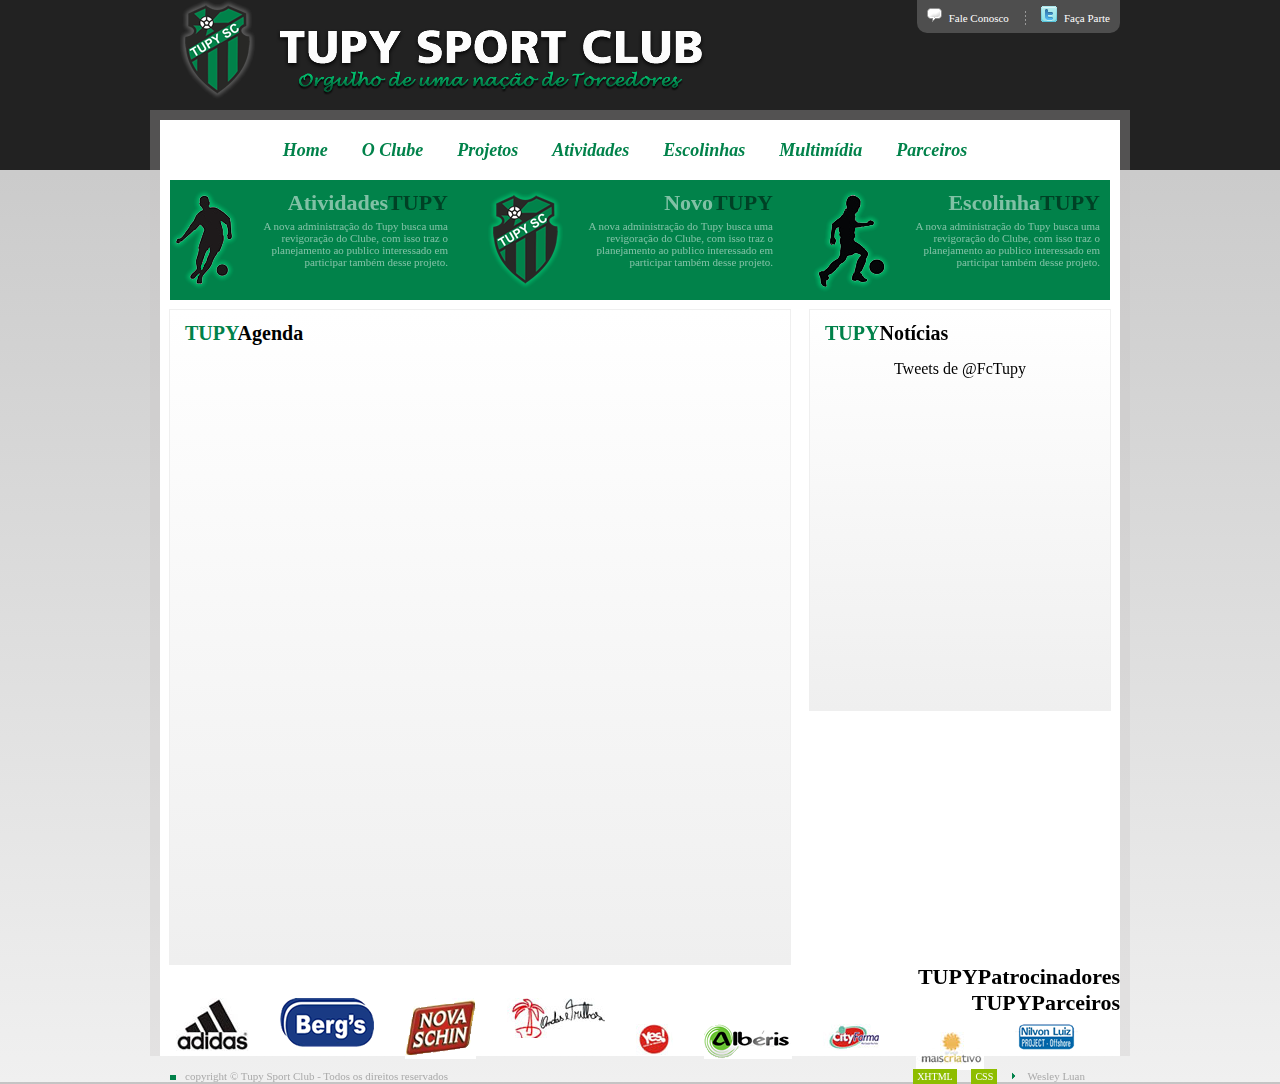
<file: agenda.html>
﻿<!DOCTYPE html>
<html>
<head>
	<meta charset="UTF-8">
	<title>Tupy Sport Club</title>
	<link href="css/js-image-slider.css" rel="stylesheet" type="text/css" />
	<link href="css/geral.css" rel="stylesheet" type="text/css" />
    <script src="js/js-image-slider.js" type="text/javascript"></script>
<style>	
</style>
</head>
<body>
<div id="topo">
	<div id="container_topo">
		<div id="logo">
			<a href="#"><img src="assets/img/logo.png" alt="Logo do Clube" /></a>
			<div id="comunicacao">
				<span id="conteudo_comunicacao">
					<a href="#"><img src="assets/img/balao.png"/><span class="comunicacao_item">Fale Conosco</span></a>
					<img src="assets/img/divisao_comunic.png" id="divisao_comunic"/>
					<a href="https://twitter.com/fctupy" target="_blank"><img src="assets/img/twitter.png"/><span class="comunicacao_item">Faça Parte</span></a>
				</span>
			</div>
		</div>
	</div>
</div>

<div id="container">
	<div id="menu">
		<ul>
			<li>
				<a href="index.html" target="_blank">Home</a>
			</li>
			<li>
				<a href="#">O Clube</a>
			</li>
			<li>
				<a href="#">Projetos</a>
			</li>
			<li>
				<a href="#">Atividades</a>
			</li>
			<li>
				<a href="#">Escolinhas</a>
			</li>
			<li>
				<a href="#">Multimídia</a>
			</li>
			<li>
				<a href="#">Parceiros</a>
			</li>
		</ul>
	</div>
	<div id="retangulo_centro">		
		<div class="conteudo_retangulo">
			<a href="#">
				<div class="conteudo_esquerdo">
					<img src="assets/img/jogando_bola.png"/>
				</div>
				<div class="conteudo_direito">				
					<h1 class="opaco"><span>Atividades</span>TUPY</h1>
					<h2 class="opaco">A nova administração do Tupy busca uma revigoração do Clube,
					com isso traz o planejamento ao
					publico interessado em participar
					também desse projeto.</h2>				
				</div>
			</a>
		</div>
		
		<div class="conteudo_retangulo conteudo_retangulo_centro">
			<a href="#">
				<div class="conteudo_esquerdo">
					<img src="assets/img/escudo.png" />
				</div>
				<div class="conteudo_direito">
					<h1 class="opaco"><span>Novo</span>TUPY</h1>
					<h2 class="opaco">A nova administração do Tupy 
					busca uma revigoração do Clube,
					com isso traz o planejamento ao
					publico interessado em participar
					também desse projeto.</h2>
				</div>
			</a>
		</div>
		
		<div class="conteudo_retangulo">
			<a href="#">
				<div class="conteudo_esquerdo">
					<img src="assets/img/jogando_bola_lado.png" />
				</div>
				<div class="conteudo_direito">
					<h1 class="opaco"><span>Escolinha</span>TUPY</h1>
					<h2 class="opaco">A nova administração do Tupy
						busca uma revigoração do Clube,
						com isso traz o planejamento ao
						publico interessado em participar
						também desse projeto.</h2>
				</div>
			</a>
		</div>		
	</div>
	<div class="container_colunas">
		<div class="colunas-conteudo colunas-conteudo-maior">
			
			<h1><span>TUPY</span>Agenda</h1>			
			<iframe src="https://www.google.com/calendar/embed?src=tupy.fc.paracambi%40gmail.com&ctz=America/Sao_Paulo" style="border: 0" width="100%" height="600" frameborder="0" scrolling="no"></iframe>
		</div>		
		<div class="colunas-conteudo">
			<h1><span>TUPY</span>Notícias</h1>
			<div id="twitter">				
				<a class="twitter-timeline" height="347" href="https://twitter.com/FcTupy" data-widget-id="535443036990636032">Tweets de @FcTupy</a>
				<script>!function(d,s,id){var js,fjs=d.getElementsByTagName(s)[0],p=/^http:/.test(d.location)?'http':'https';if(!d.getElementById(id)){js=d.createElement(s);js.id=id;js.src=p+"://platform.twitter.com/widgets.js";fjs.parentNode.insertBefore(js,fjs);}}(document,"script","twitter-wjs");</script>
			</div>
		</div>		
	</div>
	<div id="container-imagens">
		<div class="container-rodape">
			<h1><span>TUPY</span>Patrocinadores</h1>
			<img src="assets/img/adidas.jpg" class="img-rodape" />
			<img src="assets/img/berg.png" class="img-rodape" />
			<img src="assets/img/nova_schin.png" class="img-rodape" />
			<img src="assets/img/ondas.jpg" class="img-rodape" />			
		</div>
		<div class="container-rodape">
			<h1><span>TUPY</span>Parceiros</h1>
			<img src="assets/img/yes.jpg" class="img-rodape" />
			<img src="assets/img/alberis.png" class="img-rodape" />
			<img src="assets/img/cityfarma.jpg" class="img-rodape" />
			<img src="assets/img/maiscriativo.jpg" class="img-rodape" />
			<img src="assets/img/nilvon.png" class="img-rodape" />
		</div>
	</div>
	<div id="rodape">
		<div class="rodape-conteudo">
			<img src="assets/img/quadrado_verde.jpg"/><span id="copyright">copyright © Tupy Sport Club - Todos os direitos reservados</span>
		</div>
		<div class="rodape-conteudo rodape-conteudo-direito">
			<span class="mini-quadrado">XHTML</span> <span class="mini-quadrado">CSS</span> <img src="assets/img/seta.png"/> Wesley Luan
		</div>
		
	</div>
</div>
</body>
</html>
</file>
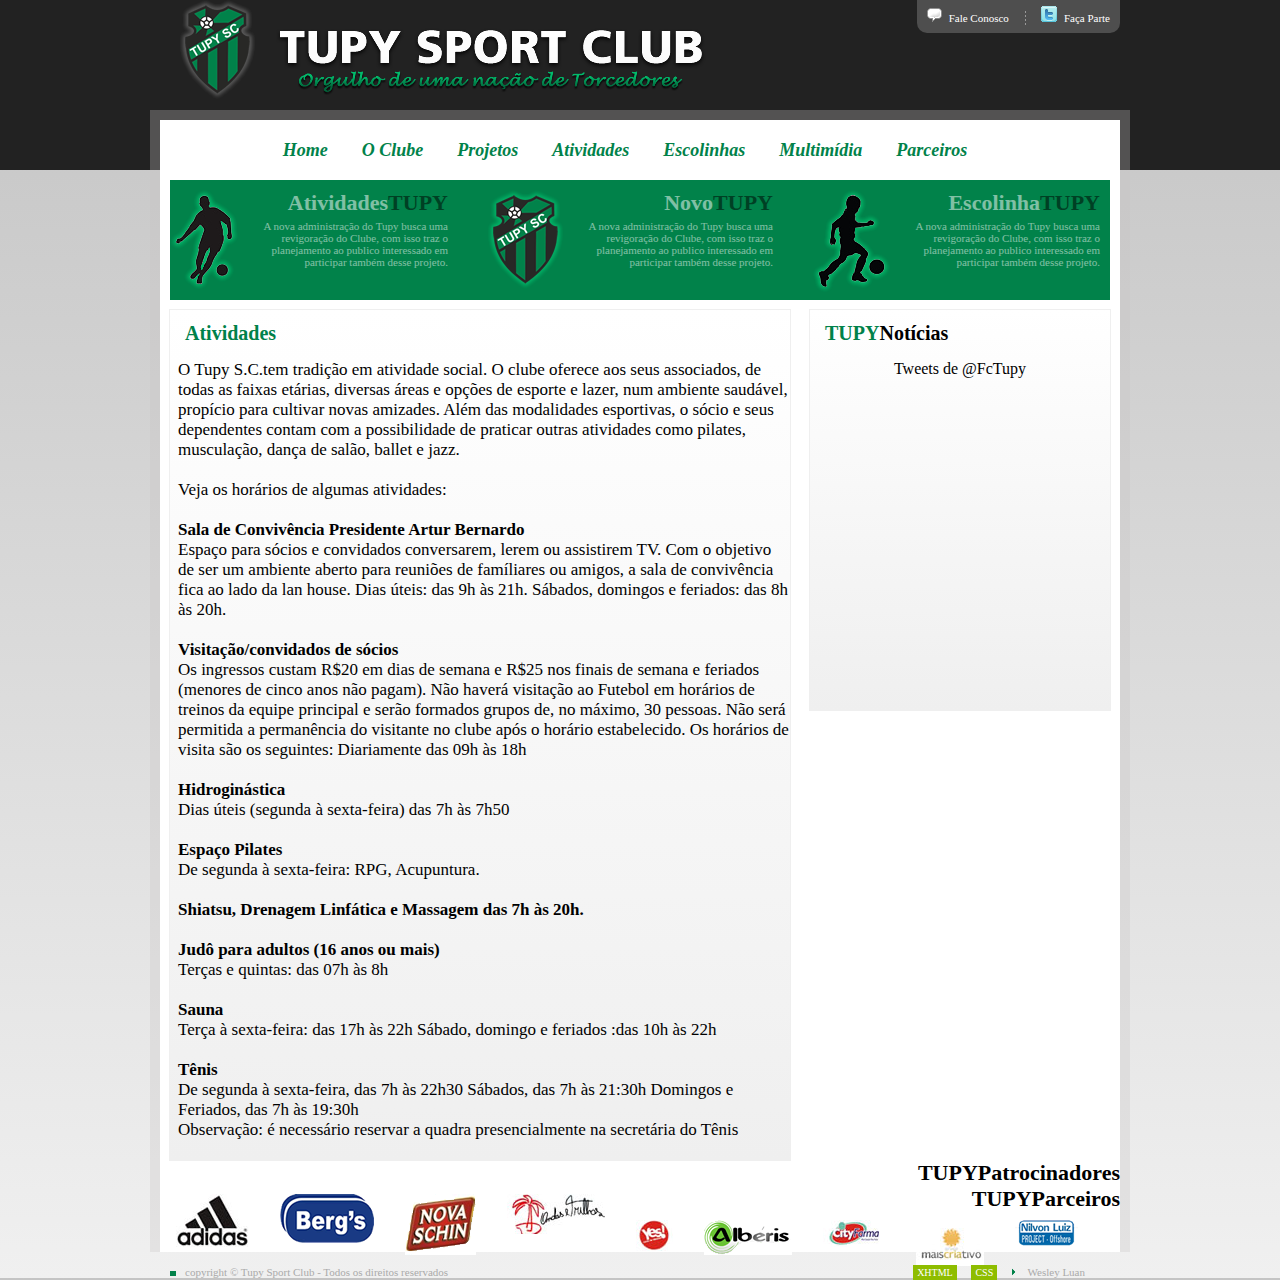
<file: atividades.html>
﻿<!DOCTYPE html>
<html>
<head>
	<meta charset="UTF-8">
	<title>Tupy Sport Club</title>
	<link href="css/js-image-slider.css" rel="stylesheet" type="text/css" />
	<link href="css/geral.css" rel="stylesheet" type="text/css" />
    <script src="js/js-image-slider.js" type="text/javascript"></script>
<style>	
</style>
</head>
<body>
<div id="topo">
	<div id="container_topo">
		<div id="logo">
			<a href="#"><img src="assets/img/logo.png" alt="Logo do Clube" /></a>
			<div id="comunicacao">
				<span id="conteudo_comunicacao">
					<a href="#"><img src="assets/img/balao.png"/><span class="comunicacao_item">Fale Conosco</span></a>
					<img src="assets/img/divisao_comunic.png" id="divisao_comunic"/>
					<a href="https://twitter.com/fctupy" target="_blank"><img src="assets/img/twitter.png"/><span class="comunicacao_item">Faça Parte</span></a>
				</span>
			</div>
		</div>
	</div>
</div>

<div id="container">
	<div id="menu">
		<ul>
			<li>
				<a href="index.html" target="_blank">Home</a>
			</li>
			<li>
				<a href="#">O Clube</a>
			</li>
			<li>
				<a href="#">Projetos</a>
			</li>
			<li>
				<a href="#">Atividades</a>
			</li>
			<li>
				<a href="#">Escolinhas</a>
			</li>
			<li>
				<a href="#">Multimídia</a>
			</li>
			<li>
				<a href="#">Parceiros</a>
			</li>
		</ul>
	</div>
	<div id="retangulo_centro">		
		<div class="conteudo_retangulo">
			<a href="#">
				<div class="conteudo_esquerdo">
					<img src="assets/img/jogando_bola.png"/>
				</div>
				<div class="conteudo_direito">				
					<h1 class="opaco"><span>Atividades</span>TUPY</h1>
					<h2 class="opaco">A nova administração do Tupy busca uma revigoração do Clube,
					com isso traz o planejamento ao
					publico interessado em participar
					também desse projeto.</h2>				
				</div>
			</a>
		</div>
		
		<div class="conteudo_retangulo conteudo_retangulo_centro">
			<a href="#">
				<div class="conteudo_esquerdo">
					<img src="assets/img/escudo.png" />
				</div>
				<div class="conteudo_direito">
					<h1 class="opaco"><span>Novo</span>TUPY</h1>
					<h2 class="opaco">A nova administração do Tupy 
					busca uma revigoração do Clube,
					com isso traz o planejamento ao
					publico interessado em participar
					também desse projeto.</h2>
				</div>
			</a>
		</div>
		
		<div class="conteudo_retangulo">
			<a href="#">
				<div class="conteudo_esquerdo">
					<img src="assets/img/jogando_bola_lado.png" />
				</div>
				<div class="conteudo_direito">
					<h1 class="opaco"><span>Escolinha</span>TUPY</h1>
					<h2 class="opaco">A nova administração do Tupy
						busca uma revigoração do Clube,
						com isso traz o planejamento ao
						publico interessado em participar
						também desse projeto.</h2>
				</div>
			</a>
		</div>		
	</div>
	<div class="container_colunas">
		<div class="colunas-conteudo colunas-conteudo-maior" style="text-align:left;">	
			<h1><span>Atividades</span></h1>
			<div style="padding-left:8px; font-family: Verdana, Times, serif; font-size: 17px; font-style: normal; font-weight: normal;">
			O Tupy S.C.tem tradição em atividade social. O clube oferece aos seus associados, de todas as faixas etárias, diversas áreas e opções de esporte e lazer, num ambiente saudável, propício para cultivar novas amizades. 

Além das modalidades esportivas, o sócio e seus dependentes contam com a possibilidade de praticar outras atividades  como pilates, musculação, dança de salão, ballet e jazz.
</br>
</br>Veja os horários de algumas atividades:</br>
</br>

<b>Sala de Convivência Presidente Artur Bernardo</b></br>
Espaço para sócios e convidados conversarem, lerem ou assistirem TV. Com o objetivo de ser um ambiente aberto para reuniões de famíliares ou amigos, a sala de convivência fica ao lado da lan house.

Dias úteis: das 9h às 21h.
Sábados, domingos e feriados: das 8h às 20h.</br></br>


<b>Visitação/convidados de sócios</b></br>
Os ingressos custam R$20 em dias de semana e R$25 nos finais de semana e feriados (menores de cinco anos não pagam). Não haverá visitação ao Futebol em horários de treinos da equipe principal e serão formados grupos de, no máximo, 30 pessoas. Não será permitida a permanência do visitante no clube após o horário estabelecido. Os horários de visita são os seguintes:

Diariamente das 09h às 18h</br></br>

<b>Hidroginástica</b></br>
Dias úteis (segunda à sexta-feira)
das 7h às 7h50</br></br>

<b>Espaço Pilates</b></br>
De segunda à sexta-feira: RPG, Acupuntura.</br></br>

<b>Shiatsu, Drenagem Linfática e Massagem das 7h às 20h.</b></br></br>

<b>Judô para adultos (16 anos ou mais)</b></br>
Terças e quintas: das 07h às 8h</br></br>

<b>Sauna</b></br>
Terça à sexta-feira: das 17h às 22h
Sábado, domingo e feriados :das 10h às 22h</br></br>

<b>Tênis</b></br>
De segunda à sexta-feira, das 7h às 22h30
Sábados, das 7h às 21:30h
Domingos e Feriados, das 7h às 19:30h
</br>Observação: é necessário reservar a quadra presencialmente na secretária do Tênis
			</br></br>
			</div>
		</div>		
		<div class="colunas-conteudo">
			<h1><span>TUPY</span>Notícias</h1>
			<div id="twitter">				
				<a class="twitter-timeline" height="347" href="https://twitter.com/FcTupy" data-widget-id="535443036990636032">Tweets de @FcTupy</a>
				<script>!function(d,s,id){var js,fjs=d.getElementsByTagName(s)[0],p=/^http:/.test(d.location)?'http':'https';if(!d.getElementById(id)){js=d.createElement(s);js.id=id;js.src=p+"://platform.twitter.com/widgets.js";fjs.parentNode.insertBefore(js,fjs);}}(document,"script","twitter-wjs");</script>
			</div>
		</div>		
	</div>
	<div id="container-imagens">
		<div class="container-rodape">
			<h1><span>TUPY</span>Patrocinadores</h1>
			<img src="assets/img/adidas.jpg" class="img-rodape" />
			<img src="assets/img/berg.png" class="img-rodape" />
			<img src="assets/img/nova_schin.png" class="img-rodape" />
			<img src="assets/img/ondas.jpg" class="img-rodape" />			
		</div>
		<div class="container-rodape">
			<h1><span>TUPY</span>Parceiros</h1>
			<img src="assets/img/yes.jpg" class="img-rodape" />
			<img src="assets/img/alberis.png" class="img-rodape" />
			<img src="assets/img/cityfarma.jpg" class="img-rodape" />
			<img src="assets/img/maiscriativo.jpg" class="img-rodape" />
			<img src="assets/img/nilvon.png" class="img-rodape" />
		</div>
	</div>
	<div id="rodape">
		<div class="rodape-conteudo">
			<img src="assets/img/quadrado_verde.jpg"/><span id="copyright">copyright © Tupy Sport Club - Todos os direitos reservados</span>
		</div>
		<div class="rodape-conteudo rodape-conteudo-direito">
			<span class="mini-quadrado">XHTML</span> <span class="mini-quadrado">CSS</span> <img src="assets/img/seta.png"/> Wesley Luan
		</div>
		
	</div>
</div>
</body>
</html>
</file>
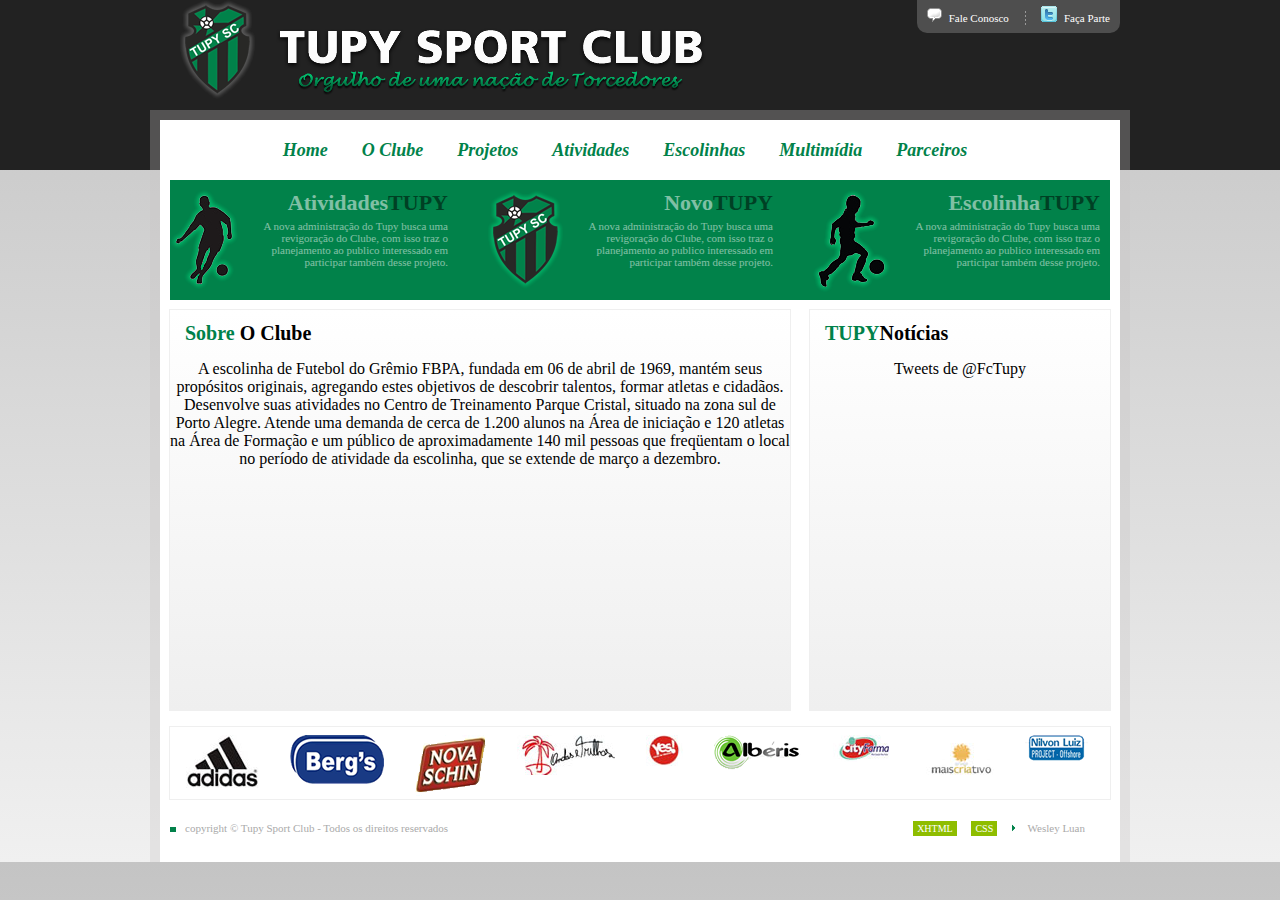
<file: clube.html>
﻿<!DOCTYPE html>
<html>
<head>
	<meta charset="UTF-8">
	<title>Tupy Sport Club</title>
	<link href="css/js-image-slider.css" rel="stylesheet" type="text/css" />
	<link href="css/geral.css" rel="stylesheet" type="text/css" />
    <script src="js/js-image-slider.js" type="text/javascript"></script>
<style>	
</style>
</head>
<body>
<div id="topo">
	<div id="container_topo">
		<div id="logo">
			<a href="#"><img src="assets/img/logo.png" alt="Logo do Clube" /></a>
			<div id="comunicacao">
				<span id="conteudo_comunicacao">
					<a href="#"><img src="assets/img/balao.png"/><span class="comunicacao_item">Fale Conosco</span></a>
					<img src="assets/img/divisao_comunic.png" id="divisao_comunic"/>
					<a href="https://twitter.com/fctupy" target="_blank"><img src="assets/img/twitter.png"/><span class="comunicacao_item">Faça Parte</span></a>
				</span>
			</div>
		</div>
	</div>
</div>

<div id="container">
	<div id="menu">
		<ul>
			<li>
				<a href="#">Home</a>
			</li>
			<li>
				<a href="#">O Clube</a>
			</li>
			<li>
				<a href="#">Projetos</a>
			</li>
			<li>
				<a href="#">Atividades</a>
			</li>
			<li>
				<a href="#">Escolinhas</a>
			</li>
			<li>
				<a href="#">Multimídia</a>
			</li>
			<li>
				<a href="#">Parceiros</a>
			</li>
		</ul>
	</div>
	<div id="retangulo_centro">		
		<div class="conteudo_retangulo">
			<a href="#">
				<div class="conteudo_esquerdo">
					<img src="assets/img/jogando_bola.png"/>
				</div>
				<div class="conteudo_direito">				
					<h1 class="opaco"><span>Atividades</span>TUPY</h1>
					<h2 class="opaco">A nova administração do Tupy busca uma revigoração do Clube,
					com isso traz o planejamento ao
					publico interessado em participar
					também desse projeto.</h2>				
				</div>
			</a>
		</div>
		
		<div class="conteudo_retangulo conteudo_retangulo_centro">
			<a href="#">
				<div class="conteudo_esquerdo">
					<img src="assets/img/escudo.png" />
				</div>
				<div class="conteudo_direito">
					<h1 class="opaco"><span>Novo</span>TUPY</h1>
					<h2 class="opaco">A nova administração do Tupy 
					busca uma revigoração do Clube,
					com isso traz o planejamento ao
					publico interessado em participar
					também desse projeto.</h2>
				</div>
			</a>
		</div>
		
		<div class="conteudo_retangulo">
			<a href="#">
				<div class="conteudo_esquerdo">
					<img src="assets/img/jogando_bola_lado.png" />
				</div>
				<div class="conteudo_direito">
					<h1 class="opaco"><span>Escolinha</span>TUPY</h1>
					<h2 class="opaco">A nova administração do Tupy
						busca uma revigoração do Clube,
						com isso traz o planejamento ao
						publico interessado em participar
						também desse projeto.</h2>
				</div>
			</a>
		</div>		
	</div>
	<div class="container_colunas">
		<div class="colunas-conteudo colunas-conteudo-maior">			
			<h1><span>Sobre</span> O Clube</h1>
			A escolinha de Futebol do Grêmio FBPA, fundada em 06 de abril de 1969, mantém seus propósitos originais, agregando estes objetivos de descobrir talentos, formar atletas e cidadãos. Desenvolve suas atividades no Centro de Treinamento Parque Cristal, situado na zona sul de Porto Alegre. Atende uma demanda de cerca de 1.200 alunos na Área de iniciação e 120 atletas na Área de Formação e um público de aproximadamente 140 mil pessoas que freqüentam o local no período de atividade da escolinha, que se extende de março a dezembro.
		</div>		
		<div class="colunas-conteudo">
			<h1><span>TUPY</span>Notícias</h1>
			<div id="twitter">				
				<a class="twitter-timeline" height="347" href="https://twitter.com/FcTupy" data-widget-id="535443036990636032">Tweets de @FcTupy</a>
				<script>!function(d,s,id){var js,fjs=d.getElementsByTagName(s)[0],p=/^http:/.test(d.location)?'http':'https';if(!d.getElementById(id)){js=d.createElement(s);js.id=id;js.src=p+"://platform.twitter.com/widgets.js";fjs.parentNode.insertBefore(js,fjs);}}(document,"script","twitter-wjs");</script>
			</div>
		</div>		
	</div>
	<div id="container-rodape">
		<img src="assets/img/adidas.jpg" class="img-rodape" />
		<img src="assets/img/berg.png" class="img-rodape" />
		<img src="assets/img/nova_schin.png" class="img-rodape" />
		<img src="assets/img/ondas.jpg" class="img-rodape" />
		<img src="assets/img/yes.jpg" class="img-rodape" />
		<img src="assets/img/alberis.png" class="img-rodape" />
		<img src="assets/img/cityfarma.jpg" class="img-rodape" />
		<img src="assets/img/maiscriativo.jpg" class="img-rodape" />
		<img src="assets/img/nilvon.png" class="img-rodape" />		
	</div>
	<div id="rodape">
		<div class="rodape-conteudo">
			<img src="assets/img/quadrado_verde.jpg"/><span id="copyright">copyright © Tupy Sport Club - Todos os direitos reservados</span>
		</div>
		<div class="rodape-conteudo rodape-conteudo-direito">
			<span class="mini-quadrado">XHTML</span> <span class="mini-quadrado">CSS</span> <img src="assets/img/seta.png"/> Wesley Luan
		</div>
		
	</div>
</div>
</body>
</html>
</file>
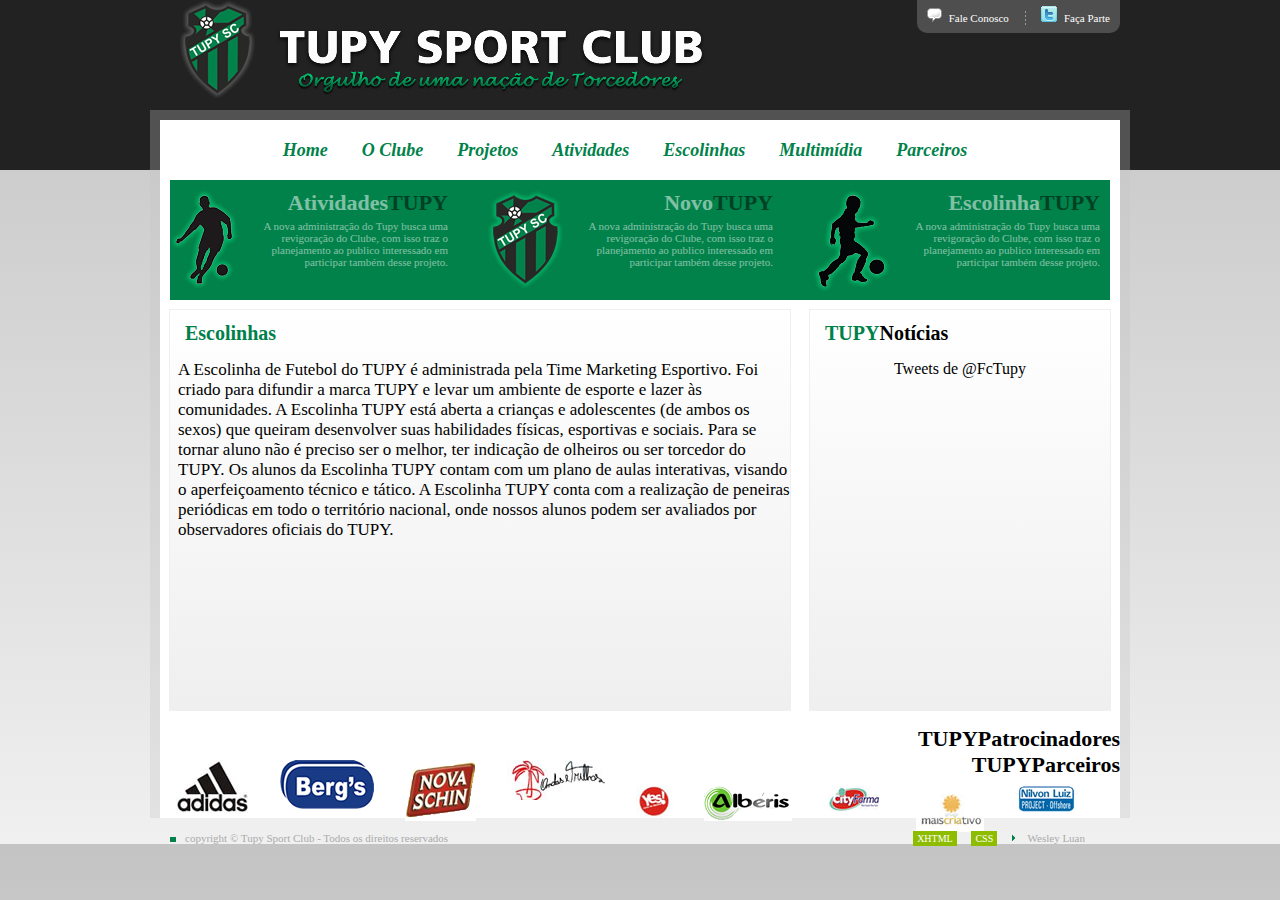
<file: escolinhas.html>
﻿<!DOCTYPE html>
<html>
<head>
	<meta charset="UTF-8">
	<title>Tupy Sport Club</title>
	<link href="css/js-image-slider.css" rel="stylesheet" type="text/css" />
	<link href="css/geral.css" rel="stylesheet" type="text/css" />
    <script src="js/js-image-slider.js" type="text/javascript"></script>
<style>	
</style>
</head>
<body>
<div id="topo">
	<div id="container_topo">
		<div id="logo">
			<a href="#"><img src="assets/img/logo.png" alt="Logo do Clube" /></a>
			<div id="comunicacao">
				<span id="conteudo_comunicacao">
					<a href="#"><img src="assets/img/balao.png"/><span class="comunicacao_item">Fale Conosco</span></a>
					<img src="assets/img/divisao_comunic.png" id="divisao_comunic"/>
					<a href="https://twitter.com/fctupy" target="_blank"><img src="assets/img/twitter.png"/><span class="comunicacao_item">Faça Parte</span></a>
				</span>
			</div>
		</div>
	</div>
</div>

<div id="container">
	<div id="menu">
		<ul>
			<li>
				<a href="index.html" target="_blank">Home</a>
			</li>
			<li>
				<a href="#">O Clube</a>
			</li>
			<li>
				<a href="#">Projetos</a>
			</li>
			<li>
				<a href="#">Atividades</a>
			</li>
			<li>
				<a href="#">Escolinhas</a>
			</li>
			<li>
				<a href="#">Multimídia</a>
			</li>
			<li>
				<a href="#">Parceiros</a>
			</li>
		</ul>
	</div>
	<div id="retangulo_centro">		
		<div class="conteudo_retangulo">
			<a href="#">
				<div class="conteudo_esquerdo">
					<img src="assets/img/jogando_bola.png"/>
				</div>
				<div class="conteudo_direito">				
					<h1 class="opaco"><span>Atividades</span>TUPY</h1>
					<h2 class="opaco">A nova administração do Tupy busca uma revigoração do Clube,
					com isso traz o planejamento ao
					publico interessado em participar
					também desse projeto.</h2>				
				</div>
			</a>
		</div>
		
		<div class="conteudo_retangulo conteudo_retangulo_centro">
			<a href="#">
				<div class="conteudo_esquerdo">
					<img src="assets/img/escudo.png" />
				</div>
				<div class="conteudo_direito">
					<h1 class="opaco"><span>Novo</span>TUPY</h1>
					<h2 class="opaco">A nova administração do Tupy 
					busca uma revigoração do Clube,
					com isso traz o planejamento ao
					publico interessado em participar
					também desse projeto.</h2>
				</div>
			</a>
		</div>
		
		<div class="conteudo_retangulo">
			<a href="#">
				<div class="conteudo_esquerdo">
					<img src="assets/img/jogando_bola_lado.png" />
				</div>
				<div class="conteudo_direito">
					<h1 class="opaco"><span>Escolinha</span>TUPY</h1>
					<h2 class="opaco">A nova administração do Tupy
						busca uma revigoração do Clube,
						com isso traz o planejamento ao
						publico interessado em participar
						também desse projeto.</h2>
				</div>
			</a>
		</div>		
	</div>
	<div class="container_colunas">
		<div class="colunas-conteudo colunas-conteudo-maior" style="text-align:left;">	
			<h1><span>Escolinhas</span></h1>
			<div style="padding-left:8px; font-family: Verdana, Times, serif; font-size: 17px; font-style: normal; font-weight: normal;">
			A Escolinha de Futebol do TUPY é administrada pela Time Marketing Esportivo. Foi criado para difundir a marca TUPY e levar um ambiente de esporte e lazer às comunidades.
A Escolinha TUPY está aberta a crianças e adolescentes (de ambos os sexos) que queiram desenvolver suas habilidades físicas, esportivas e sociais. Para se tornar aluno não é preciso ser o melhor, ter indicação de olheiros ou ser torcedor do TUPY.
Os alunos da Escolinha TUPY contam com um plano de aulas interativas, visando o aperfeiçoamento técnico e tático.
A Escolinha TUPY conta com a realização de peneiras periódicas em todo o território nacional, onde nossos alunos podem ser avaliados por observadores oficiais do TUPY.
			</br></br>
			</div>
		</div>		
		<div class="colunas-conteudo">
			<h1><span>TUPY</span>Notícias</h1>
			<div id="twitter">				
				<a class="twitter-timeline" height="347" href="https://twitter.com/FcTupy" data-widget-id="535443036990636032">Tweets de @FcTupy</a>
				<script>!function(d,s,id){var js,fjs=d.getElementsByTagName(s)[0],p=/^http:/.test(d.location)?'http':'https';if(!d.getElementById(id)){js=d.createElement(s);js.id=id;js.src=p+"://platform.twitter.com/widgets.js";fjs.parentNode.insertBefore(js,fjs);}}(document,"script","twitter-wjs");</script>
			</div>
		</div>		
	</div>
	<div id="container-imagens">
		<div class="container-rodape">
			<h1><span>TUPY</span>Patrocinadores</h1>
			<img src="assets/img/adidas.jpg" class="img-rodape" />
			<img src="assets/img/berg.png" class="img-rodape" />
			<img src="assets/img/nova_schin.png" class="img-rodape" />
			<img src="assets/img/ondas.jpg" class="img-rodape" />			
		</div>
		<div class="container-rodape">
			<h1><span>TUPY</span>Parceiros</h1>
			<img src="assets/img/yes.jpg" class="img-rodape" />
			<img src="assets/img/alberis.png" class="img-rodape" />
			<img src="assets/img/cityfarma.jpg" class="img-rodape" />
			<img src="assets/img/maiscriativo.jpg" class="img-rodape" />
			<img src="assets/img/nilvon.png" class="img-rodape" />
		</div>
	</div>
	<div id="rodape">
		<div class="rodape-conteudo">
			<img src="assets/img/quadrado_verde.jpg"/><span id="copyright">copyright © Tupy Sport Club - Todos os direitos reservados</span>
		</div>
		<div class="rodape-conteudo rodape-conteudo-direito">
			<span class="mini-quadrado">XHTML</span> <span class="mini-quadrado">CSS</span> <img src="assets/img/seta.png"/> Wesley Luan
		</div>
		
	</div>
</div>
</body>
</html>
</file>
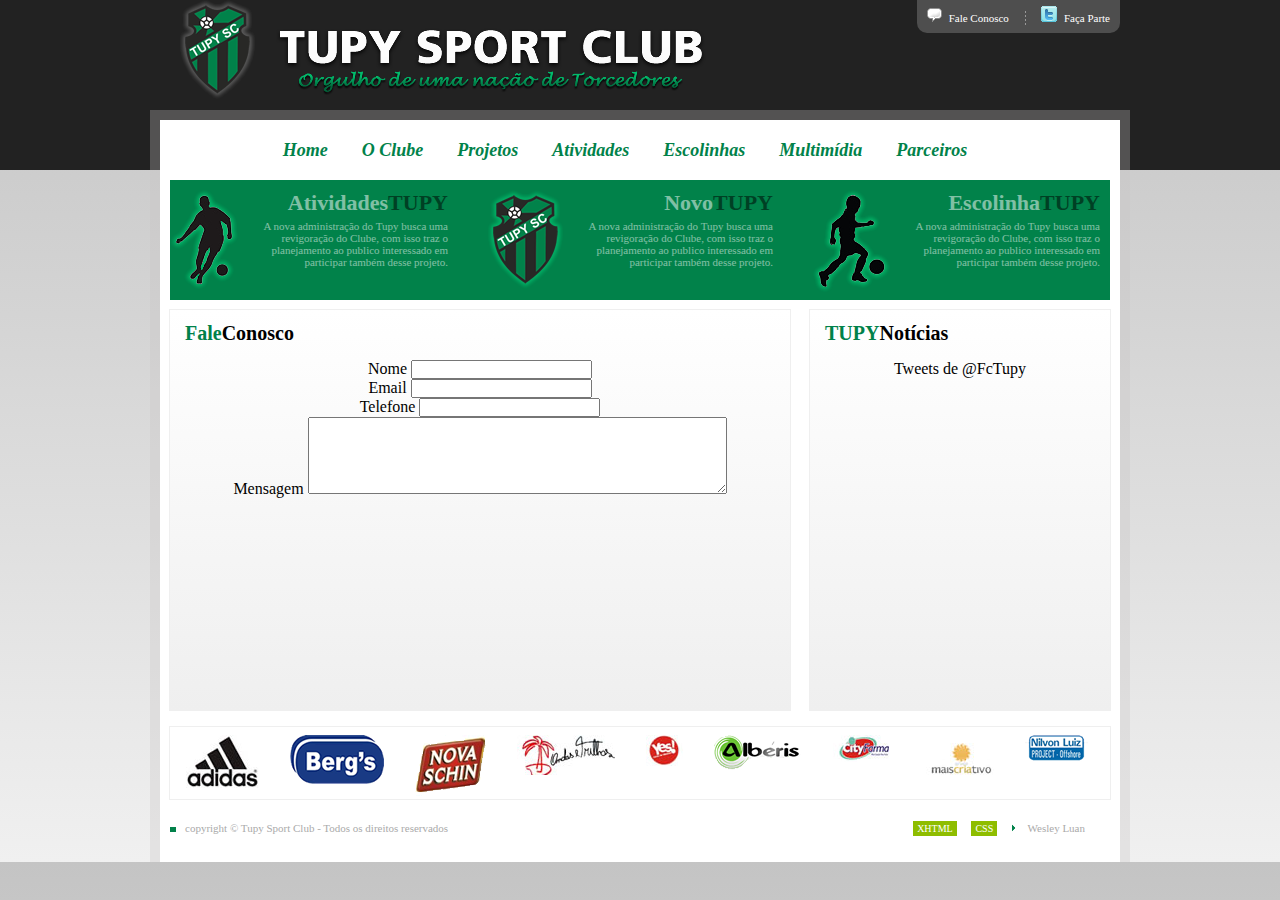
<file: faleconosco.html>
﻿<!DOCTYPE html>
<html>
<head>
	<meta charset="UTF-8">
	<title>Tupy Sport Club</title>
	<link href="css/js-image-slider.css" rel="stylesheet" type="text/css" />
	<link href="css/geral.css" rel="stylesheet" type="text/css" />
    <script src="js/js-image-slider.js" type="text/javascript"></script>
<style>	
</style>
</head>
<body>
<div id="topo">
	<div id="container_topo">
		<div id="logo">
			<a href="#"><img src="assets/img/logo.png" alt="Logo do Clube" /></a>
			<div id="comunicacao">
				<span id="conteudo_comunicacao">
					<a href="#"><img src="assets/img/balao.png"/><span class="comunicacao_item">Fale Conosco</span></a>
					<img src="assets/img/divisao_comunic.png" id="divisao_comunic"/>
					<a href="https://twitter.com/fctupy" target="_blank"><img src="assets/img/twitter.png"/><span class="comunicacao_item">Faça Parte</span></a>
				</span>
			</div>
		</div>
	</div>
</div>

<div id="container">
	<div id="menu">
		<ul>
			<li>
				<a href="#">Home</a>
			</li>
			<li>
				<a href="#">O Clube</a>
			</li>
			<li>
				<a href="#">Projetos</a>
			</li>
			<li>
				<a href="#">Atividades</a>
			</li>
			<li>
				<a href="#">Escolinhas</a>
			</li>
			<li>
				<a href="#">Multimídia</a>
			</li>
			<li>
				<a href="#">Parceiros</a>
			</li>
		</ul>
	</div>
	<div id="retangulo_centro">		
		<div class="conteudo_retangulo">
			<a href="#">
				<div class="conteudo_esquerdo">
					<img src="assets/img/jogando_bola.png"/>
				</div>
				<div class="conteudo_direito">				
					<h1 class="opaco"><span>Atividades</span>TUPY</h1>
					<h2 class="opaco">A nova administração do Tupy busca uma revigoração do Clube,
					com isso traz o planejamento ao
					publico interessado em participar
					também desse projeto.</h2>				
				</div>
			</a>
		</div>
		
		<div class="conteudo_retangulo conteudo_retangulo_centro">
			<a href="#">
				<div class="conteudo_esquerdo">
					<img src="assets/img/escudo.png" />
				</div>
				<div class="conteudo_direito">
					<h1 class="opaco"><span>Novo</span>TUPY</h1>
					<h2 class="opaco">A nova administração do Tupy 
					busca uma revigoração do Clube,
					com isso traz o planejamento ao
					publico interessado em participar
					também desse projeto.</h2>
				</div>
			</a>
		</div>
		
		<div class="conteudo_retangulo">
			<a href="#">
				<div class="conteudo_esquerdo">
					<img src="assets/img/jogando_bola_lado.png" />
				</div>
				<div class="conteudo_direito">
					<h1 class="opaco"><span>Escolinha</span>TUPY</h1>
					<h2 class="opaco">A nova administração do Tupy
						busca uma revigoração do Clube,
						com isso traz o planejamento ao
						publico interessado em participar
						também desse projeto.</h2>
				</div>
			</a>
		</div>		
	</div>
	<div class="container_colunas">
		<div class="colunas-conteudo colunas-conteudo-maior">			
			<h1><span>Fale</span>Conosco</h1>
			<form action="">
				<label>Nome</label> <input type="text" name="nome"/></br>
				<label>Email</label> <input type="text" name="email"/></br>
				<label>Telefone</label> <input type="text" name="telefone"/></br>
				<label>Mensagem</label> <textarea name="mensagem" rows="5" cols="50"></textarea></br>
			</form>
		</div>		
		<div class="colunas-conteudo">
			<h1><span>TUPY</span>Notícias</h1>
			<div id="twitter">				
				<a class="twitter-timeline" height="347" href="https://twitter.com/FcTupy" data-widget-id="535443036990636032">Tweets de @FcTupy</a>
				<script>!function(d,s,id){var js,fjs=d.getElementsByTagName(s)[0],p=/^http:/.test(d.location)?'http':'https';if(!d.getElementById(id)){js=d.createElement(s);js.id=id;js.src=p+"://platform.twitter.com/widgets.js";fjs.parentNode.insertBefore(js,fjs);}}(document,"script","twitter-wjs");</script>
			</div>
		</div>		
	</div>
	<div id="container-rodape">
		<img src="assets/img/adidas.jpg" class="img-rodape" />
		<img src="assets/img/berg.png" class="img-rodape" />
		<img src="assets/img/nova_schin.png" class="img-rodape" />
		<img src="assets/img/ondas.jpg" class="img-rodape" />
		<img src="assets/img/yes.jpg" class="img-rodape" />
		<img src="assets/img/alberis.png" class="img-rodape" />
		<img src="assets/img/cityfarma.jpg" class="img-rodape" />
		<img src="assets/img/maiscriativo.jpg" class="img-rodape" />
		<img src="assets/img/nilvon.png" class="img-rodape" />		
	</div>
	<div id="rodape">
		<div class="rodape-conteudo">
			<img src="assets/img/quadrado_verde.jpg"/><span id="copyright">copyright © Tupy Sport Club - Todos os direitos reservados</span>
		</div>
		<div class="rodape-conteudo rodape-conteudo-direito">
			<span class="mini-quadrado">XHTML</span> <span class="mini-quadrado">CSS</span> <img src="assets/img/seta.png"/> Wesley Luan
		</div>
		
	</div>
</div>
</body>
</html>
</file>
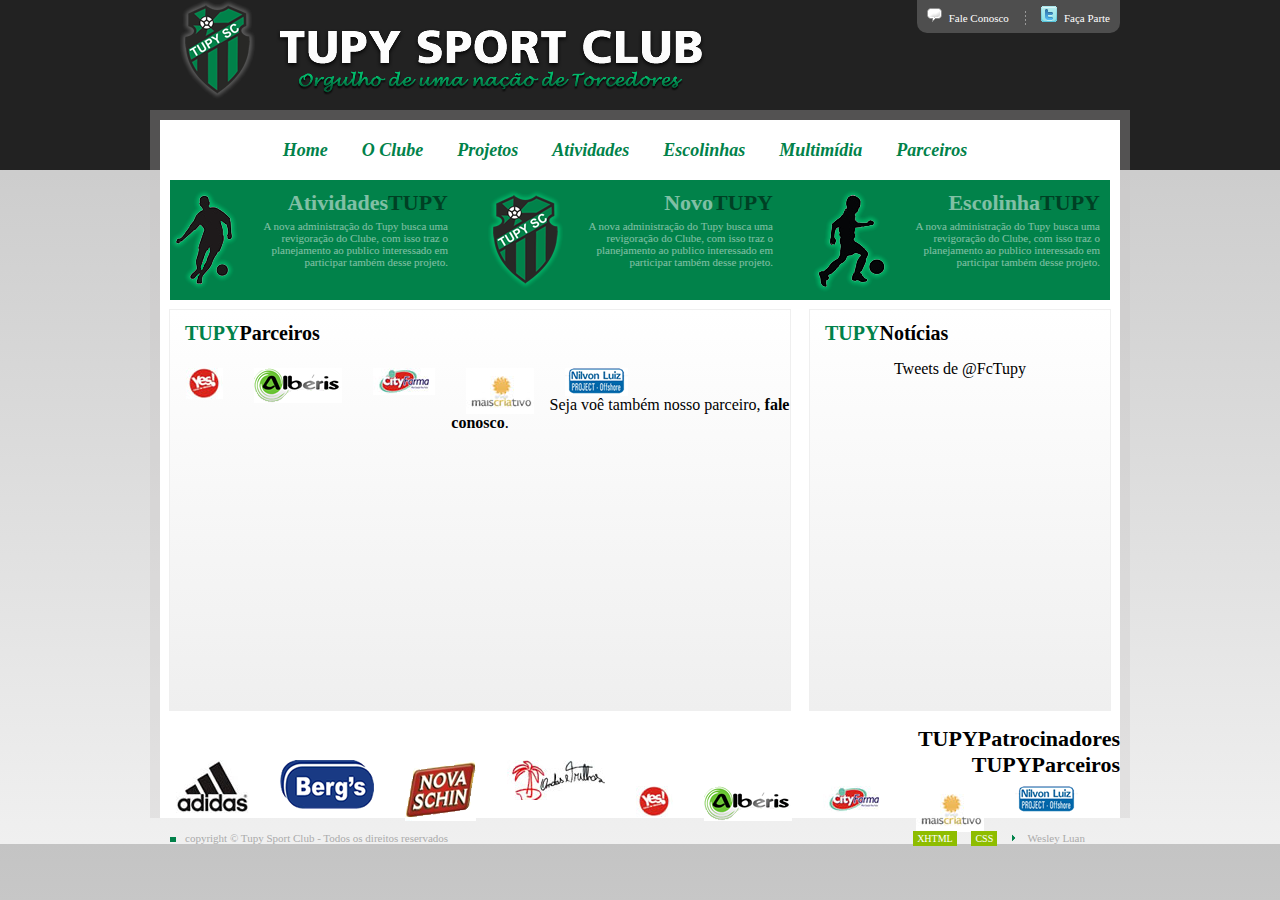
<file: parceiros.html>
﻿<!DOCTYPE html>
<html>
<head>
	<meta charset="UTF-8">
	<title>Tupy Sport Club</title>
	<link href="css/js-image-slider.css" rel="stylesheet" type="text/css" />
	<link href="css/geral.css" rel="stylesheet" type="text/css" />
    <script src="js/js-image-slider.js" type="text/javascript"></script>
<style>	
</style>
</head>
<body>
<div id="topo">
	<div id="container_topo">
		<div id="logo">
			<a href="#"><img src="assets/img/logo.png" alt="Logo do Clube" /></a>
			<div id="comunicacao">
				<span id="conteudo_comunicacao">
					<a href="#"><img src="assets/img/balao.png"/><span class="comunicacao_item">Fale Conosco</span></a>
					<img src="assets/img/divisao_comunic.png" id="divisao_comunic"/>
					<a href="https://twitter.com/fctupy" target="_blank"><img src="assets/img/twitter.png"/><span class="comunicacao_item">Faça Parte</span></a>
				</span>
			</div>
		</div>
	</div>
</div>

<div id="container">
	<div id="menu">
		<ul>
			<li>
				<a href="index.html" target="_blank">Home</a>
			</li>
			<li>
				<a href="#">O Clube</a>
			</li>
			<li>
				<a href="#">Projetos</a>
			</li>
			<li>
				<a href="#">Atividades</a>
			</li>
			<li>
				<a href="#">Escolinhas</a>
			</li>
			<li>
				<a href="#">Multimídia</a>
			</li>
			<li>
				<a href="#">Parceiros</a>
			</li>
		</ul>
	</div>
	<div id="retangulo_centro">		
		<div class="conteudo_retangulo">
			<a href="#">
				<div class="conteudo_esquerdo">
					<img src="assets/img/jogando_bola.png"/>
				</div>
				<div class="conteudo_direito">				
					<h1 class="opaco"><span>Atividades</span>TUPY</h1>
					<h2 class="opaco">A nova administração do Tupy busca uma revigoração do Clube,
					com isso traz o planejamento ao
					publico interessado em participar
					também desse projeto.</h2>				
				</div>
			</a>
		</div>
		
		<div class="conteudo_retangulo conteudo_retangulo_centro">
			<a href="#">
				<div class="conteudo_esquerdo">
					<img src="assets/img/escudo.png" />
				</div>
				<div class="conteudo_direito">
					<h1 class="opaco"><span>Novo</span>TUPY</h1>
					<h2 class="opaco">A nova administração do Tupy 
					busca uma revigoração do Clube,
					com isso traz o planejamento ao
					publico interessado em participar
					também desse projeto.</h2>
				</div>
			</a>
		</div>
		
		<div class="conteudo_retangulo">
			<a href="#">
				<div class="conteudo_esquerdo">
					<img src="assets/img/jogando_bola_lado.png" />
				</div>
				<div class="conteudo_direito">
					<h1 class="opaco"><span>Escolinha</span>TUPY</h1>
					<h2 class="opaco">A nova administração do Tupy
						busca uma revigoração do Clube,
						com isso traz o planejamento ao
						publico interessado em participar
						também desse projeto.</h2>
				</div>
			</a>
		</div>		
	</div>
	<div class="container_colunas">
		<div class="colunas-conteudo colunas-conteudo-maior">	
			<h1><span>TUPY</span>Parceiros</h1>
			<img src="assets/img/yes.jpg" class="img-rodape" />
			<img src="assets/img/alberis.png" class="img-rodape" />
			<img src="assets/img/cityfarma.jpg" class="img-rodape" />
			<img src="assets/img/maiscriativo.jpg" class="img-rodape" />
			<img src="assets/img/nilvon.png" class="img-rodape" />
			</br></br>
			Seja voê também nosso parceiro, <a href="faleconosco.html" target="_blank"><b>fale conosco</b></a>.
		</div>		
		<div class="colunas-conteudo">
			<h1><span>TUPY</span>Notícias</h1>
			<div id="twitter">				
				<a class="twitter-timeline" height="347" href="https://twitter.com/FcTupy" data-widget-id="535443036990636032">Tweets de @FcTupy</a>
				<script>!function(d,s,id){var js,fjs=d.getElementsByTagName(s)[0],p=/^http:/.test(d.location)?'http':'https';if(!d.getElementById(id)){js=d.createElement(s);js.id=id;js.src=p+"://platform.twitter.com/widgets.js";fjs.parentNode.insertBefore(js,fjs);}}(document,"script","twitter-wjs");</script>
			</div>
		</div>		
	</div>
	<div id="container-imagens">
		<div class="container-rodape">
			<h1><span>TUPY</span>Patrocinadores</h1>
			<img src="assets/img/adidas.jpg" class="img-rodape" />
			<img src="assets/img/berg.png" class="img-rodape" />
			<img src="assets/img/nova_schin.png" class="img-rodape" />
			<img src="assets/img/ondas.jpg" class="img-rodape" />			
		</div>
		<div class="container-rodape">
			<h1><span>TUPY</span>Parceiros</h1>
			<img src="assets/img/yes.jpg" class="img-rodape" />
			<img src="assets/img/alberis.png" class="img-rodape" />
			<img src="assets/img/cityfarma.jpg" class="img-rodape" />
			<img src="assets/img/maiscriativo.jpg" class="img-rodape" />
			<img src="assets/img/nilvon.png" class="img-rodape" />
		</div>
	</div>
	<div id="rodape">
		<div class="rodape-conteudo">
			<img src="assets/img/quadrado_verde.jpg"/><span id="copyright">copyright © Tupy Sport Club - Todos os direitos reservados</span>
		</div>
		<div class="rodape-conteudo rodape-conteudo-direito">
			<span class="mini-quadrado">XHTML</span> <span class="mini-quadrado">CSS</span> <img src="assets/img/seta.png"/> Wesley Luan
		</div>
		
	</div>
</div>
</body>
</html>
</file>
<file: css/js-image-slider.css>
/* http://www.menucool.com */

#sliderFrame, #sliderFrame div {
    box-sizing: content-box;
}
#sliderFrame 
{
    position:relative;
    width:940px;
    margin:0 auto; /*center-aligned*/
	margin-bottom:5px;
}

#slider, #slider div.sliderInner {
    width:940px;height:278px;/* Must be the same size as the slider images */
}

#slider {
	background:#fff url(..\asset\img\loading.gif) no-repeat 50% 50%;
	position:relative;
	margin:0 auto; /*center-aligned*/
    transform: translate3d(0,0,0);
    /*box-shadow: 0px 1px 5px #999999;*/
}

/* image wrapper */
#slider a.imgLink, #slider div.video {
	z-index:2;
	position:absolute;
	top:0px;left:0px;border:0;padding:0;margin:0;
	width:100%;height:100%;
}
#slider .video {
	background:transparent url(video.png) no-repeat 50% 50%;
}

/* Caption styles */

div.mc-caption-bg, div.mc-caption-bg2 { display:none;}

/*
#slider div.mc-caption-bg, #slider div.mc-caption-bg2 {
	position:absolute;
	width:100%;
	height:auto;
	padding:10px 0; 10px will increase the height.
	left:0px; if the caption needs to be aligned from right, specify by right instead of left. i.e. right:20px;
	bottom:0px;if the caption needs to be aligned from top, specify by top instead of bottom. i.e. top:150px;
	z-index:3;
	overflow:hidden;
	font-size: 0;
}
#slider div.mc-caption-bg 
{
     NOTE: Its opacity is to be set through the sliderOptions.captionOpacity setting in the js-image-slider.js file.
	background:Black; or any other colors such as White, or: background:none; 
}
#slider div.mc-caption-bg2 {
    background:none;
}
#slider div.mc-caption {
	font: bold 14px/20px Arial;
	color:#EEE;
	z-index:4;
	text-align:center;
    background:none;
}
#slider div.mc-caption a {
	color:#FB0;
}
#slider div.mc-caption a:hover {
	color:#DA0;
}
*/

/* ------ built-in navigation bullets wrapper ------*/
/* Note: check themes\2\js-image-slider.css to see how to hide nav bullets */
#slider div.navBulletsWrapper  {display:none;}
/*
#slider div.navBulletsWrapper  {
    top:320px;Its position is relative to the #slider 
	text-align:center;
	background:none;
	position:relative;
	z-index:5;
}
*/

/* each bullet */
/*
#slider div.navBulletsWrapper div 
{
    width:11px; height:11px;
    font-size:0;color:White;hide the index number in the bullet element
    background:transparent url(bullet.png) no-repeat 0 0;
    display:inline-block; *display:inline; zoom:1;
    overflow:hidden;cursor:pointer;
    margin:0 6px; set distance between each bullet
}
*/

/*#slider div.navBulletsWrapper div.active {background-position:0 -11px;}*/


/* --------- Others ------- */

#slider div.loading 
{
    width:100%; height:100%;
    background:transparent url(..\asset\img\loading.gif) no-repeat 50% 50%;
    filter: alpha(opacity=60);
    opacity:0.6;
    position:absolute;
    left:0;
    top:0; 
    z-index:9;
}

#slider img, #slider>b, #slider a>b {
	position:absolute; border:none; display:none;
}

#slider div.sliderInner {
	overflow:hidden; 
	-webkit-transform: rotate(0.000001deg);/* fixed the Chrome not crop border-radius bug*/
	position:absolute; top:0; left:0;
}

#slider>a, #slider video, #slider audio {display:none;}
</file>
<file: css/geral.css>
*
	{
		margin: 0;
		padding: 0;
	}
	
	a
	{
		color:#000;
		text-decoration:none;
	}
	
	body
	{
		background-image: linear-gradient(to bottom, #C4C4C4, #F0F0F0);
	}
	
	#topo	
	{ 	background: #222222;
		width: 100%;
		height: 170px;
	}
	
	#comunicacao
	{		
		background-color:rgba(255,255,255,0.2);
		padding-left: 10px;
		padding-right: 10px;
		padding-top:6px;
		padding-bottom:6px;
		float:right;			
		border-bottom-right-radius:10px;
		border-bottom-left-radius:10px;		
	}
	
	#conteudo_comunicacao
	{
		vertical-align: middle;
	}
	
	#comunicacao a
	{		
		font-family: "Verdana", Times, serif;		
		font-size: 11px;		
		color: #FFF;
		/*text-decoration: none;*/
	}
	
	.comunicacao_item
	{
		padding-left: 7px;		
	}
	
	#divisao_comunic
	{
		padding-left: 11px;
		padding-right: 11px;
		vertical-align: middle;
	}
	
	#container_topo
	{
		width: 960px;
		margin: 0 auto;
	}
	
	#logo
	{
		padding-left:20px;
	}
	
	#container
	{		
		width:960px;
		margin: 0 auto;		
		background: #FFF;		
		text-align:center;
		position:relative;
		margin-top:-60px;
		border-left: 10px solid rgba(198, 197, 197, 0.3);		
		border-top: 10px solid rgba(198, 197, 197, 0.3);
		border-right: 10px solid rgba(198, 197, 197, 0.3);
		background-clip: padding-box;
	}
	
	#menu{ }
		
	#menu > ul{height:60px;}
	
	#menu > ul{vertical-align: middle;}
		
	#menu a
	{
		font-family: "Verdana", Times, serif;
		font-style: italic;
		font-size: 18px;
		font-weight: bold;
		color: #01824A;
	}
		
	#menu ul li
	{
		display:inline;		
	}
	
	#menu>ul>li>a
	{
		/*text-decoration: none;*/
		padding: 20px 30px 20px 0px;
		display: inline-block;
	}
	
	#menu > ul > li > a:hover
	{
		color:#222;
	}
	
	#slide
	{
		margin-bottom:5px;
	}
	
	#img_slide
	{
		background-image: url(../assets/img/campo_2.jpg);
		height:278px;
		width:940px;
		margin:0 auto;
		position: relative
	}
	
	#tupy_nosso
	{		
		position: absolute; 		
		bottom: 0;		
		right: 0;
		left: 0;
		margin: auto;
		background-color:#000;
		border-top: solid 5px #FFF;
		border-left: solid 5px #FFF;
		border-right: solid 5px #FFF;		
		border-top-left-radius: 500px 100%;
		border-top-right-radius: 500px 100%;		
		height:35px;
	}
	
	#tupy_nosso_item
	{		
		padding-top:7px;
	}
	
	#retangulo_centro
	{		
		margin: 0 auto;
		height:120px;
		background-color:#01824A;
		width:940px;
		margin-bottom: 5px;
	}
	
	.conteudo_retangulo
	{
		display: block;
		float: left;		
		padding-top: 10px;
		height:100%;
	}
	
	.conteudo_retangulo:hover
	{
		background-image: url(../assets/img/fundo_radial_verde.png);
		background-repeat: no-repeat;
		background-position: center;
	}
	
	.conteudo_retangulo:hover h1, .conteudo_retangulo:hover h2
	{
		opacity: 1;
	}
	
	.conteudo_retangulo_centro
	{
		padding-left: 40px;
		padding-right: 40px;
	}	
	
	.conteudo_esquerdo, .conteudo_direito
	{		
		float: left;	
	}
	
	.conteudo_direito
	{
		padding-left: 13px;
	}

	.conteudo_retangulo > img
	{
		float: left;	
	}
	
	.conteudo_retangulo > h1
	{
		float: right;
	}
	
	.espacamento_direito
	{
		padding-right:;
	}
		
	h1
	{
		font-family: "Verdana", Times, serif;
		font-size: 22px;
		font-weight: bold;
		text-align:right;		
	}
	
	h2
	{
		
	}
	
	.conteudo_direito h2
	{
		font-family: "Verdana", Times, serif;
		font-size: 11px;	
		font-style: normal;
		font-weight: normal;				
		text-align:right;	
		padding-top:4px;
		width:197px;
		color: #FFF;
	}
	
	.conteudo_direito span
	{
		color: #FFF;
	}
	
	h2.opaco, h1.opaco
	{
		opacity: 0.5;
	}
	
	.container_colunas
	{
		margin: 0 auto;
		background-color:#FFF;
		width:940px;
		height:416px;
		display:table;
	}
	
	.colunas-conteudo
	{		
		width:300px;
		min-height:400px;
		float:left;
		background-image: linear-gradient(to bottom, #FFF, #EFEFEF);		
		outline: #EFEFEF solid thin;		
	}
	
	.colunas-conteudo-maior
	{
		width:620px;
		margin-right:20px;
	}
	
	.conteudo-centralizado
	{	
		height:100%;
		width:100%;
	}
	
	.colunas-conteudo-centro
	{
		margin: 0px 20px;
	}
	
	.colunas-conteudo h1
	{
		font-size:20px;
		color: #000;
		text-align:left;
		padding-left:15px;
		padding-top: 12px;
	}
	
	.colunas-conteudo > h1
	{
		padding-bottom:15px;
	}
	
	
	.colunas-conteudo h2
	{
		font-family: "Verdana", Times, serif;
		font-size: 11px;	
		color:#000;
		text-align: left;
		font-style: normal;
		font-weight: normal;
		width:248px;
		padding-left:14px;		
	}
	
	.colunas-conteudo h2 p
	{
		padding-top: 15px;
	}
	
	.colunas-conteudo h1 span
	{
		color:#00814A;
	}
	
	.item-parceiro
	{
		height:92px;
		width:280px;		
		margin: 0 auto;
		margin-top: 15px;
		padding-top:5px;
		background-image: url(../assets/img/fundo_riscado.png);		
		background-repeat: no-repeat;		
	}
	
	#parceiro
	{
		
	}
	
	#galeria-multimidia
	{
	
	}
	
	#agenda
	{
		margin-top:0px;
	}
	
	.item-parceiro img
	{
		float:left;
	}
	
	.item-parceiro h1
	{
		font-size:18px;
		text-align: right;
		padding-right:14px;
	}
	
	.item-parceiro h1 span
	{
		color:#00814A;
	}
	
	.item-parceiro h2
	{
		text-align:right;
	}
	
	#jogo
	{
		/*position: relative;
		text-align:center;
		margin:0px auto;
		float: left;*/
		margin-top: 29px;
		/*height:260px;
		width:210px;
		background-image: url(assets/img/ultimo_jogo.png);		
		background-repeat: no-repeat;*/
	}
	
	#container-rodape
	{
		height:72px;
		width:940px;
		border: 1px solid #EFEFEF;
		margin: 0 auto;
		margin-bottom: 22px;
	}
	
	.img-rodape
	{
		float: left;
		padding-right: 15px;
		padding-top: 8px;
		padding-left: 16px;
	}
	
	#rodape
	{
		margin: 0 auto;
		width: 940px;
		height:40px;
	}
	
	.rodape-conteudo
	{
		float:left;
		font-family: "Verdana", Times, serif;
		font-size: 11px;
		font-style: normal;
		font-weight: normal;
		color:#AAA;
		text-align:left;
	}
	
	.rodape-conteudo img
	{
		padding-right:9px;
	}	
	
	.rodape-conteudo-direito
	{
		text-align:right;
		padding-right:25px;
		float:right;
	}

	.mini-quadrado
	{
		font-size: 10px;
		color:#FFF;
		background-color:#8EBD00;
		padding: 2px 4px;
		margin-right:12px;
	}
</file>
